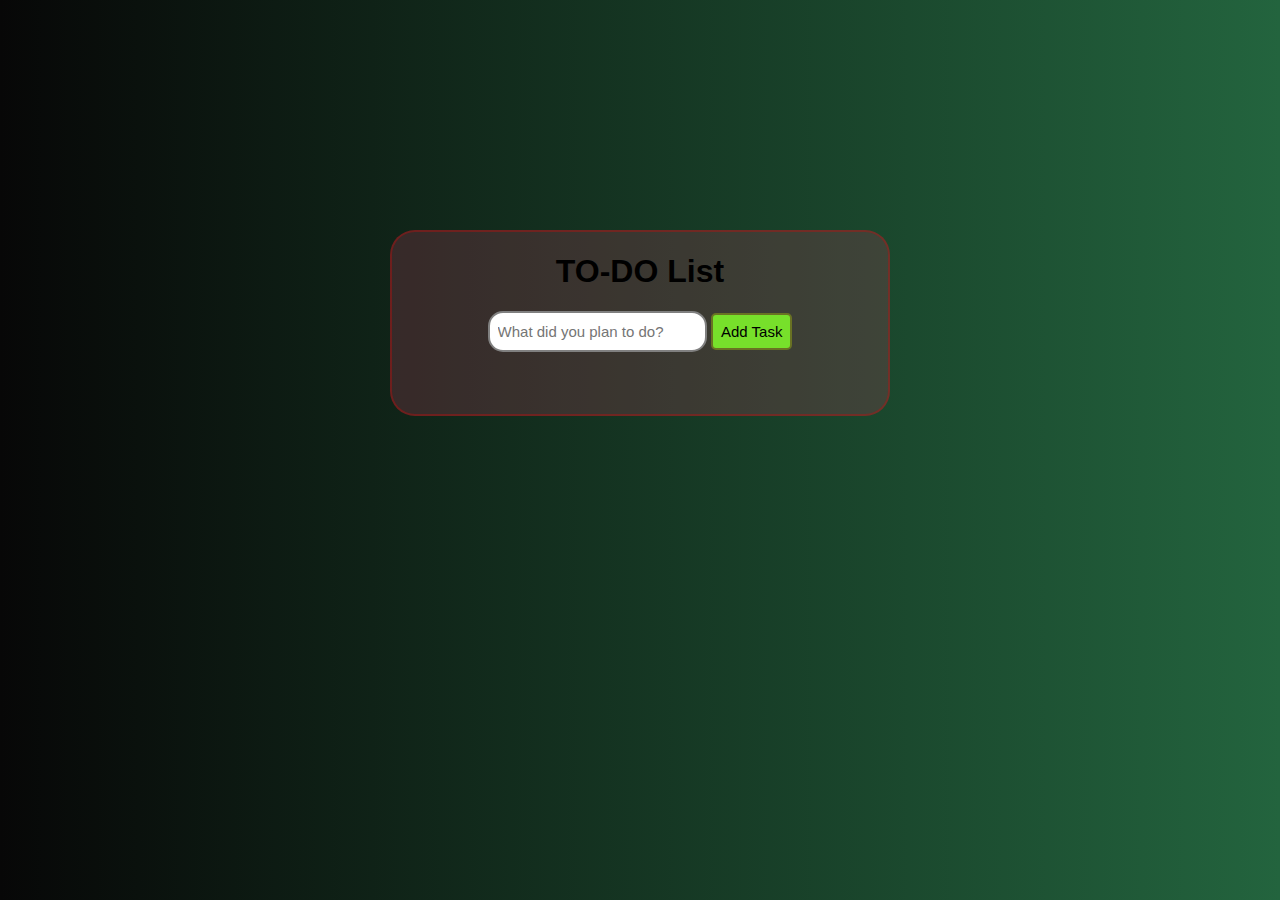
<file: Task 2'/index.html>
<!DOCTYPE html>
<html lang="en">
<head>
    <meta charset="UTF-8">
    <meta http-equiv="X-UA-Compatible" content="IE=edge">
    <meta name="viewport" content="width=device-width, initial-scale=1.0">
    <link rel="stylesheet" type="text/css" href="style.css">
    <title>Todo</title>
</head>
<body>
    <div class="todo">
        <h1>TO-DO List</h1>
            <input type="text" id="task" autocomplete="off" placeholder="What did you plan to do?">
            <button id="b1" onclick="add()">Add Task</button>
        <ul id="list"></ul>
    </div>
        
    <script src="script.js"></script>
</body>
</html>
</file>
<file: Task 2'/style.css>
:root{
    --white: #fff;
    --white-alpha-40: rgba(196, 16, 16, 0.4);
    --white-alpha-25: rgba(173, 61, 93, 0.25);
}

body{
    font-family: Arial, sans-serif;
    min-height: 70vh;
    display: flex;
    align-items: center;
    justify-content: center;
    background: linear-gradient(90deg, #070707 0%, #23643e 100%);
    background-color: transparent;
}

.todo{
    width: 500px;
    box-sizing: border-box;
    align-items: center;
    justify-content: center;
    text-align: center;
    background-color: var(--white-alpha-25);
    border: 2px solid var(--white-alpha-40);
    border-radius: 25px;
}

.todo #task{
    padding: 10px 8px;
    border-radius: 15px;
    font-size: 15px;
    border: 2px solid grey;
}

.todo #b1{
    padding: 8px;
    border: 2px solid rgb(105, 114, 35);
    border-radius: 5px;
    background-color: #77e02b;
    font-size: 15px;
    cursor: pointer;
}

.todo #b1:hover{
    background-color: #4CAF05;
    transition: 0.4s;
    color: #fff;
    border: 2px solid var(--white-alpha-40);
}

ul{
    text-align: center;
    padding: 15px;
}

ul p {
    padding: 5px 15px;
    text-align: left;
    border: 2px solid var(--white-alpha-40);
    border-radius: 15px;
    display: flex;
    color: rgb(168, 111, 111);
    align-items: center;
    justify-content: space-between;
    font-size: 20px;
}

.todo .edit{
    padding: 8px 10px;
    border-radius: 8px;
    background-color: orange;
    border: 2px solid rgb(192, 129, 12);
    cursor: pointer;

}

.todo .edit:hover{
    background-color: rgb(238, 179, 69);
    transition: 0.4s;
    color: #fff;
    border: 2px solid var(--white-alpha-40);
}

.todo .del{
    padding: 8px 10px;
    border-radius: 8px;
    background-color: #f44336;
    border: 2px solid red;
    cursor: pointer;
    margin: 0 10px;
}

.todo .del:hover{
    background-color: rgb(243, 81, 59);
    transition: 0.4s;
    color: #fff;
    border: 2px solid var(--white-alpha-40);
}



@media (max-width:450px){
    .todo{
        max-width:350px;
    }
    .todo #task{
        font-size: 12px;
    }
    .todo #b1{
        padding: 6px;
    }
    ul p{
        font-size: 13px;
    }


}

@media (max-width:400px){
    .todo{
        max-width:275px;
    }
    .todo #task{
        font-size: 10px;
    }
    .todo #b1{
        padding: 4px;
    }
    ul p{
        padding: 2px 15px;
        font-size: 10px;
    }
    .todo .del{
        margin: 5px;
    }
}

@media (max-width:280px){
    .todo{
        max-width:275px;
    }
    .todo #task{
        font-size: 10px;
    }
    .todo #b1{
        padding: 4px;
        font-size: 15px;
    }
    ul p{
        padding: 2px 10px;
        font-size: 10px;
    }
    .todo .edit{
        padding: 6px 10px;
    }

    .todo .del{
        padding: 6px 10px;
        margin: 5px;
    }
}
</file>
